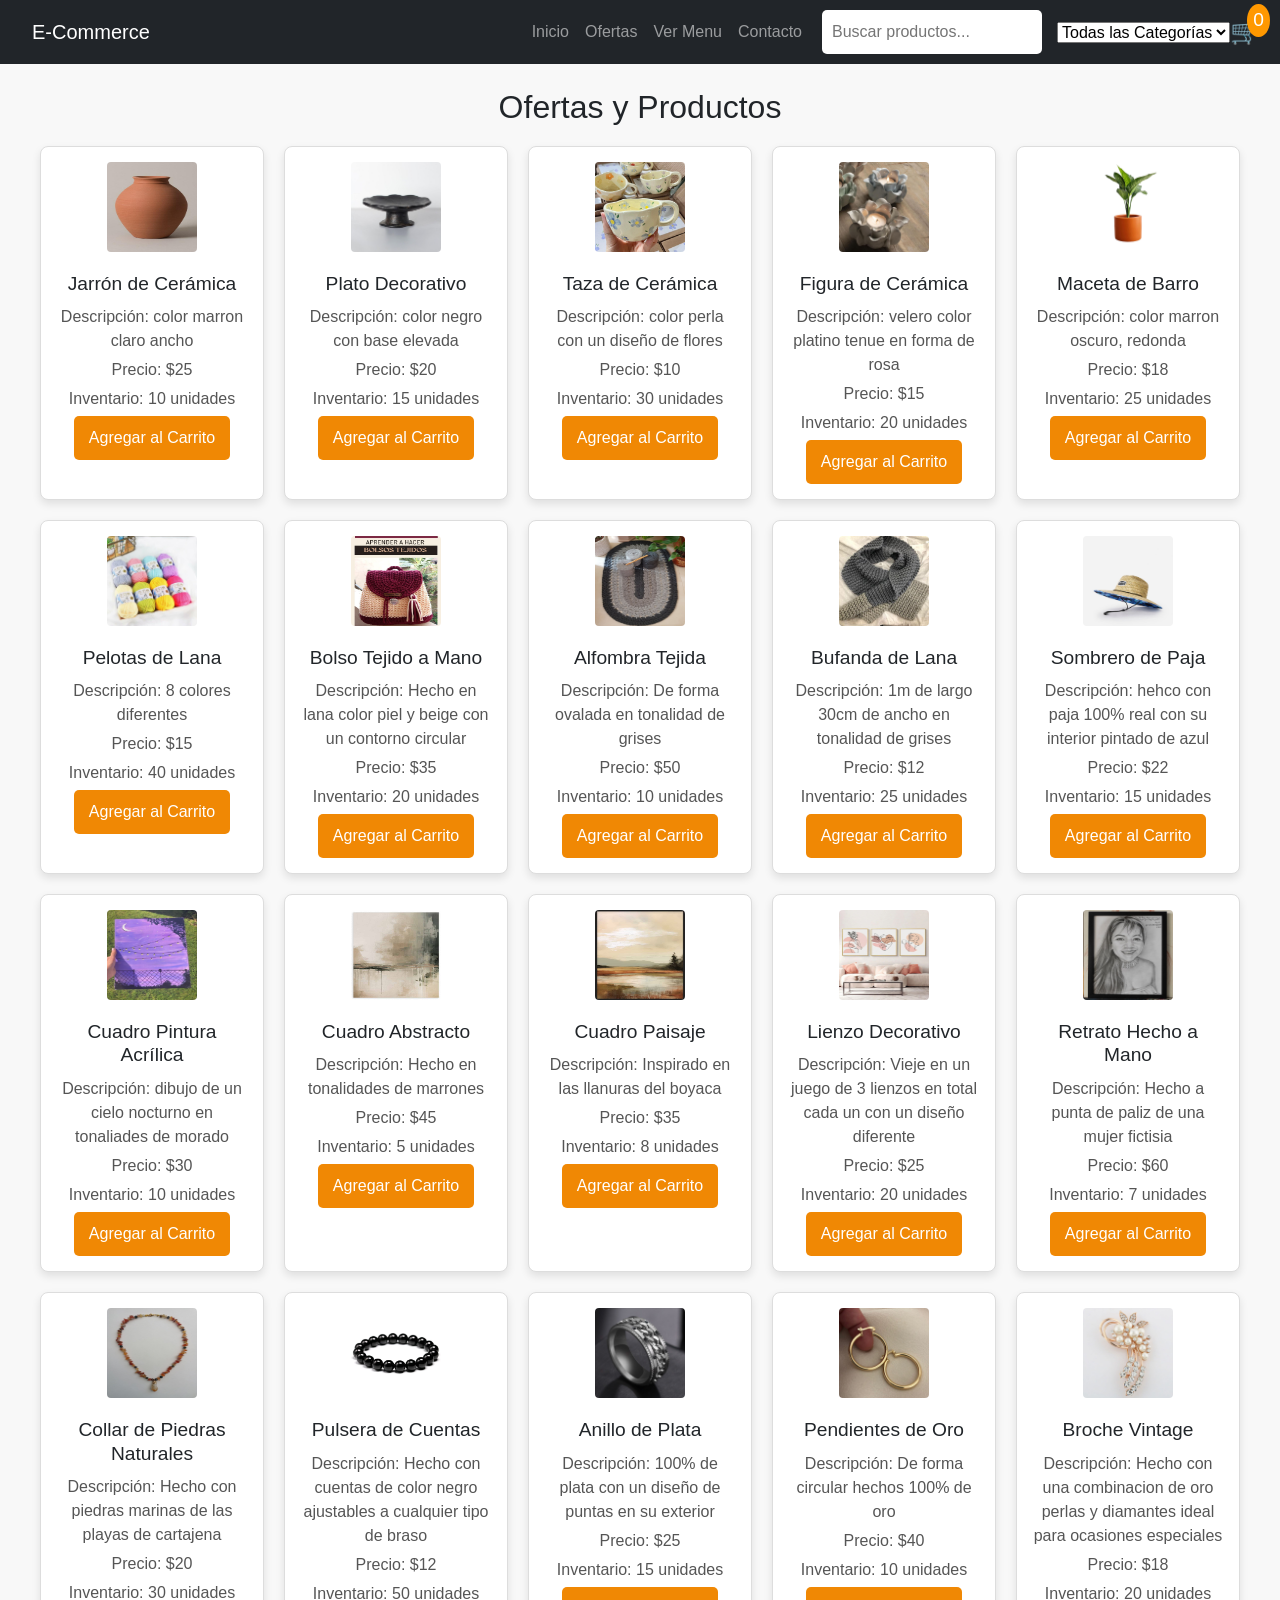
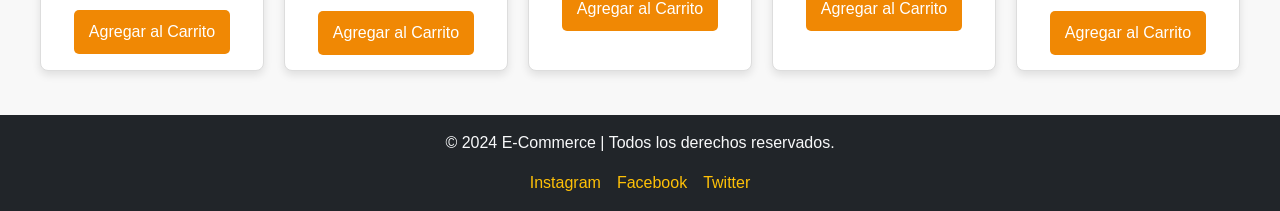
<file: index.html>
<!DOCTYPE html>
<html lang="es">
<head>
    <meta charset="UTF-8">
    <meta name="viewport" content="width=device-width, initial-scale=1.0">
    <title>E-Commerce Inspirado en Amazon</title>
    <link href="https://cdn.jsdelivr.net/npm/bootstrap@5.3.3/dist/css/bootstrap.min.css" rel="stylesheet">
    <link rel="stylesheet" href="styles.css">
</head>
<body>
    <header>
        <nav class="navbar navbar-expand-lg navbar-dark bg-dark">
            <div class="container">
                <a class="navbar-brand" href="#">E-Commerce</a>
                <button class="navbar-toggler" type="button" data-bs-toggle="collapse" data-bs-target="#navbarNav" aria-controls="navbarNav" aria-expanded="false" aria-label="Toggle navigation">
                    <span class="navbar-toggler-icon"></span>
                </button>
                <div class="collapse navbar-collapse" id="navbarNav">
                    <ul class="navbar-nav ms-auto">
                        <li class="nav-item"><a class="nav-link" href="#inicio">Inicio</a></li>
                        <li class="nav-item"><a class="nav-link" href="#ofertas">Ofertas</a></li>
                        <li class="nav-item"><a class="nav-link" href="https://menudigitalrd.netlify.app/">Ver Menu</a></li>
                        <li class="nav-item"><a class="nav-link" href="#contacto">Contacto</a></li>
                    </ul>
                </div>
            </div>
        </nav>
    </header>
    <main class="py-4">
        <section class="container products-section" id="ofertas">
            <h2 class="text-center mb-4">Ofertas y Productos</h2>
            <div class="row row-cols-1 row-cols-sm-2 row-cols-md-3 g-4 products-grid">
            </div>
        </section>
    </main>
    <footer class="bg-dark text-light py-3">
        <div class="container text-center">
            <p>&copy; 2024 E-Commerce | Todos los derechos reservados.</p>
            <div class="d-flex justify-content-center gap-3">
                <a href="#" class="text-warning text-decoration-none">Instagram</a>
                <a href="#" class="text-warning text-decoration-none">Facebook</a>
                <a href="#" class="text-warning text-decoration-none">Twitter</a>
            </div>
        </div>
    </footer>
    <script src="https://cdn.jsdelivr.net/npm/bootstrap@5.3.3/dist/js/bootstrap.bundle.min.js"></script>
    <script defer src="script.js"></script>
</body>
</html>
</file>
<file: styles.css>
body {
    font-family: Arial, sans-serif;
    margin: 0;
    padding: 0;
    box-sizing: border-box;
    background-color: #f8f8f8;
}

.navbar {
    display: flex;
    justify-content: space-between;
    align-items: center;
    background-color: #333;
    padding: 10px 20px;
}

.navbar .logo a {
    color: #fff;
    text-decoration: none;
    font-size: 1.5em;
    font-weight: bold;
}

.nav-links {
    list-style: none;
    display: flex;
    gap: 15px;
}

.nav-links li a {
    color: #fff;
    text-decoration: none;
    transition: color 0.3s;
}

.nav-links li a:hover {
    color: #ff9800;
}

.barra-busqueda {
    flex-grow: 1;
    padding: 10px;
    border: none;
    border-radius: 5px;
    margin-right: 15px;
    max-width: 400px;
    transition: box-shadow 0.3s;
}

.barra-busqueda:focus {
    box-shadow: 0 0 10px rgba(0, 0, 0, 0.2);
    outline: none;
}

main {
    padding: 20px;
    text-align: center;
}

.productos-container {
    display: grid;
    grid-template-columns: repeat(auto-fit, minmax(200px, 1fr));
    gap: 20px;
    padding: 20px;
}

.producto {
    border: 1px solid #ddd;
    border-radius: 8px;
    padding: 15px;
    text-align: center;
    background-color: #fff;
    box-shadow: 0 4px 8px rgba(0, 0, 0, 0.1);
}

.producto img {
    max-width: 100%;
    height: auto;
    border-radius: 4px;
    margin-bottom: 10px;
}

.producto h3 {
    margin: 10px 0;
    font-size: 1.2em;
}

.producto p {
    margin: 5px 0;
    font-size: 1em;
    color: #555;
}

.producto .agregar-carrito {
    background-color: #f08804;
    color: #fff;
    border: none;
    padding: 10px 15px;
    border-radius: 5px;
    cursor: pointer;
    transition: background-color 0.3s;
}

.producto .agregar-carrito:hover {
    background-color: #c76c02;
}

footer {
    background-color: #333;
    color: #fff;
    text-align: center;
    padding: 15px;
    bottom: 0;
    width: 100%;
}

.social-media a {
    color: #ff9800;
    text-decoration: none;
    margin: 0 5px;
}

.social-media a:hover {
    text-decoration: underline;
}

.cart-icon {
    position: relative;
    font-size: 1.5em;
    color: #fff;
    cursor: pointer;
}

.cart-count {
    position: absolute;
    top: -10px;
    right: -10px;
    background-color: #ff9800;
    color: #fff;
    border-radius: 50%;
    padding: 2px 6px;
    font-size: 0.8em;
}

.checkout-container {
    background-color: #fff;
    padding: 20px;
    max-width: 600px;
    margin: 20px auto;
    border-radius: 10px;
    box-shadow: 0 4px 8px rgba(0, 0, 0, 0.1);
}

.checkout-header {
    font-size: 1.5em;
    margin-bottom: 20px;
    text-align: center;
}

.checkout-item {
    display: flex;
    justify-content: space-between;
    margin-bottom: 10px;
    padding-bottom: 10px;
    border-bottom: 1px solid #ddd;
}

.checkout-item img {
    max-width: 60px;
    margin-right: 15px;
    border-radius: 5px;
}

.checkout-summary {
    text-align: right;
    margin-top: 20px;
}

.checkout-summary p {
    font-size: 1.2em;
    margin: 5px 0;
}

.checkout-button {
    background-color: #f08804;
    color: #fff;
    border: none;
    padding: 10px 15px;
    border-radius: 5px;
    cursor: pointer;
    width: 100%;
    font-size: 1.2em;
    transition: background-color 0.3s;
}

.checkout-button:hover {
    background-color: #c76c02;
}

.checkout-form {
    display: flex;
    flex-direction: column;
    gap: 15px;
}

.checkout-form input, .checkout-form select {
    padding: 10px;
    border: 1px solid #ddd;
    border-radius: 5px;
    font-size: 1em;
    width: 100%;
}

.checkout-form button {
    background-color: #f08804;
    color: #fff;
    border: none;
    padding: 10px 15px;
    border-radius: 5px;
    cursor: pointer;
    font-size: 1.2em;
    transition: background-color 0.3s;
}

.checkout-form button:hover {
    background-color: #c76c02;
}
</file>
